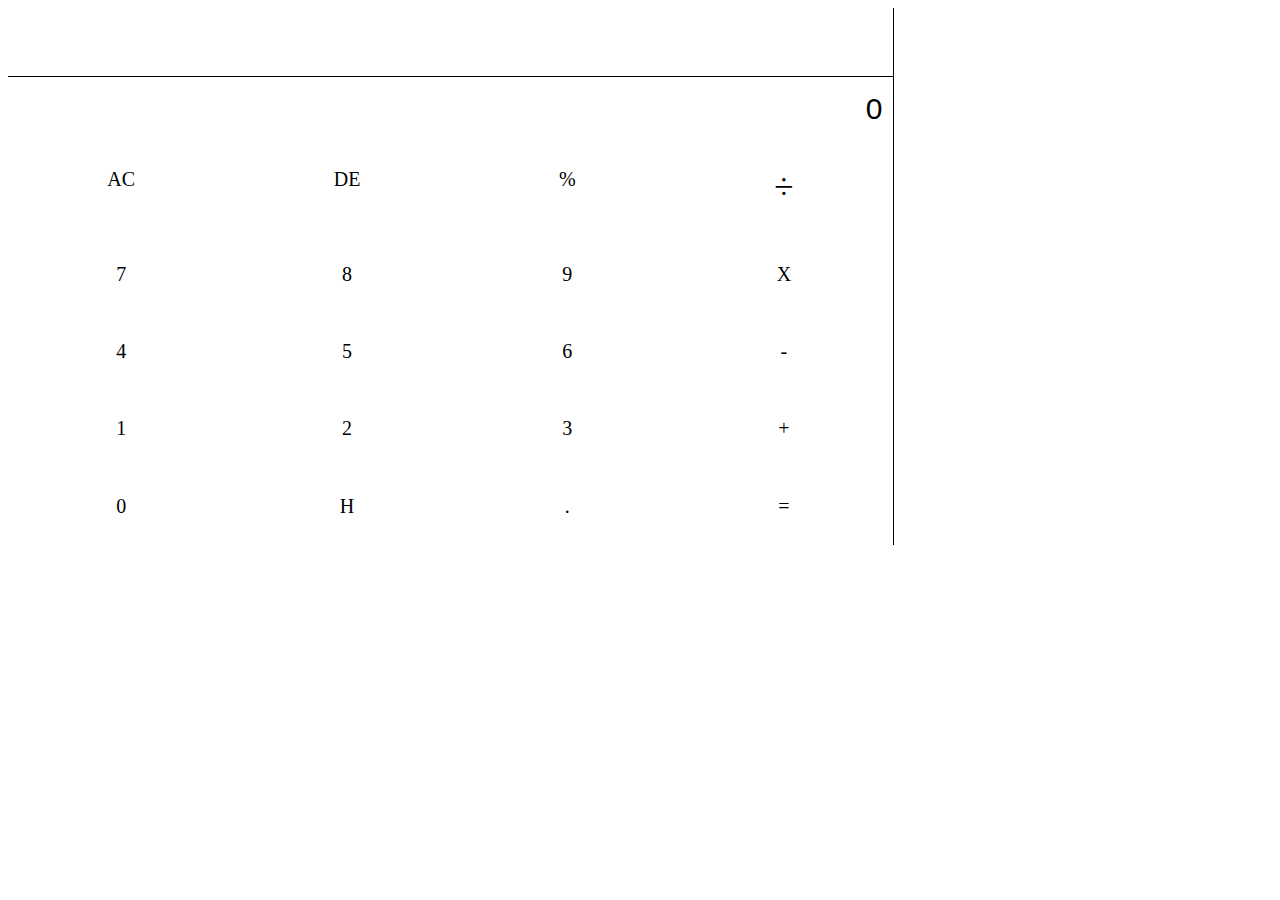
<file: index.html>
<!DOCTYPE html>
<html lang="en">
<head>
    <meta charset="UTF-8">
    <meta http-equiv="X-UA-Compatible" content="IE=edge">
    <meta name="viewport" content="width=device-width, initial-scale=1.0">
    <link rel="stylesheet" href="style.css">
    <title>Document</title>
</head>
<body>
  
    <div class="container">
        <div class="screen1" ><input type="text" name="valdisp" id="screendisp" readonly></div>
        <div class="inputdiv"><input type="text" name="valdisp" id="val1" value="0"></div>
        
       
        <div class="gridclass">
            <div class="grid-itmes" onclick="clearAll()">AC</div>
            <div class="grid-itmes" onclick="deleteAll()">DE</div>
            <div class="grid-itmes" onclick="displayValue('%')">%</div>
            <div class="grid-itmes" onclick="displayValue('/')"  style="font-size: 35px;">&#247;</div>
            <div class="grid-itmes" onclick="displayValue('7')">7</div>
            <div class="grid-itmes" onclick="displayValue('8')">8</div>
            <div class="grid-itmes" onclick="displayValue('9')">9</div>
            <div class="grid-itmes" onclick="displayValue('*')">X</div>
            <div class="grid-itmes" onclick="displayValue('4')">4</div>
            <div class="grid-itmes" onclick="displayValue('5')">5</div>
            <div class="grid-itmes" onclick="displayValue('6')">6</div>
            <div class="grid-itmes" onclick="displayValue('-')">-</div>
            <div class="grid-itmes" onclick="displayValue('1')">1</div>
            <div class="grid-itmes" onclick="displayValue('2')">2</div>
            <div class="grid-itmes" onclick="displayValue('3')">3</div>
            <div class="grid-itmes" onclick="displayValue('+')">+</div>
            <div class="grid-itmes" onclick="displayValue('0')">0</div>
            <div class="grid-itmes" onclick="">H</div>
            <div class="grid-itmes" onclick="displayValue('.')">.</div>
            <div class="grid-itmes" onclick="solve()">=</div>
            
            

        </div>
         </div>
        <script src="app.js"></script>
        
</body>
</html>
</file>
<file: style.css>
.container
{
    border: 1px solid black transparent;
    width:70%;
    border-right: 1px solid black;
    
    

}
.screen1
{
    
    border: 1px solid black transparent;
    padding: 2px 5px; 
    border-bottom: 1px solid black;
}
input[type=text]
{
    
    border: none;
    padding: 15px 10px; 
    width: 97.7%; 
    font-size: 30px;
    color: black;
    text-align: right;
}
#screendisp input[type=text]
{
    
    border: none;
    padding: 5px 5px; 
    width: 97.7%; 
    font-size: 20px;
    color: black;
    text-align: right;
}
.gridclass
{
    display: grid;
    grid-template-columns: auto auto auto auto;

    
}
.grid-itmes
{
    text-align: center;
    border: none;
    background-color: white;
    color: black;
    padding: 26px 50px;
    font-size: 20px;
    margin: 1.2px;
    border-radius: 2px;
    cursor: pointer;
   transition-duration: 0.4s;


}
.grid-itmes:hover
{
    box-shadow: 0 12px 16px 0 rgba(0,0,0,0.24),0 17px 50px 0 rgba(0,0,0,0.19);
}
button
{
    border: none;
    background-color: none;
    
} 
/* h2
{
    margin-left: 920px;
    margin-top: 0;
    padding: 0;
    text-decoration: none;
    position: relative;
</file>
